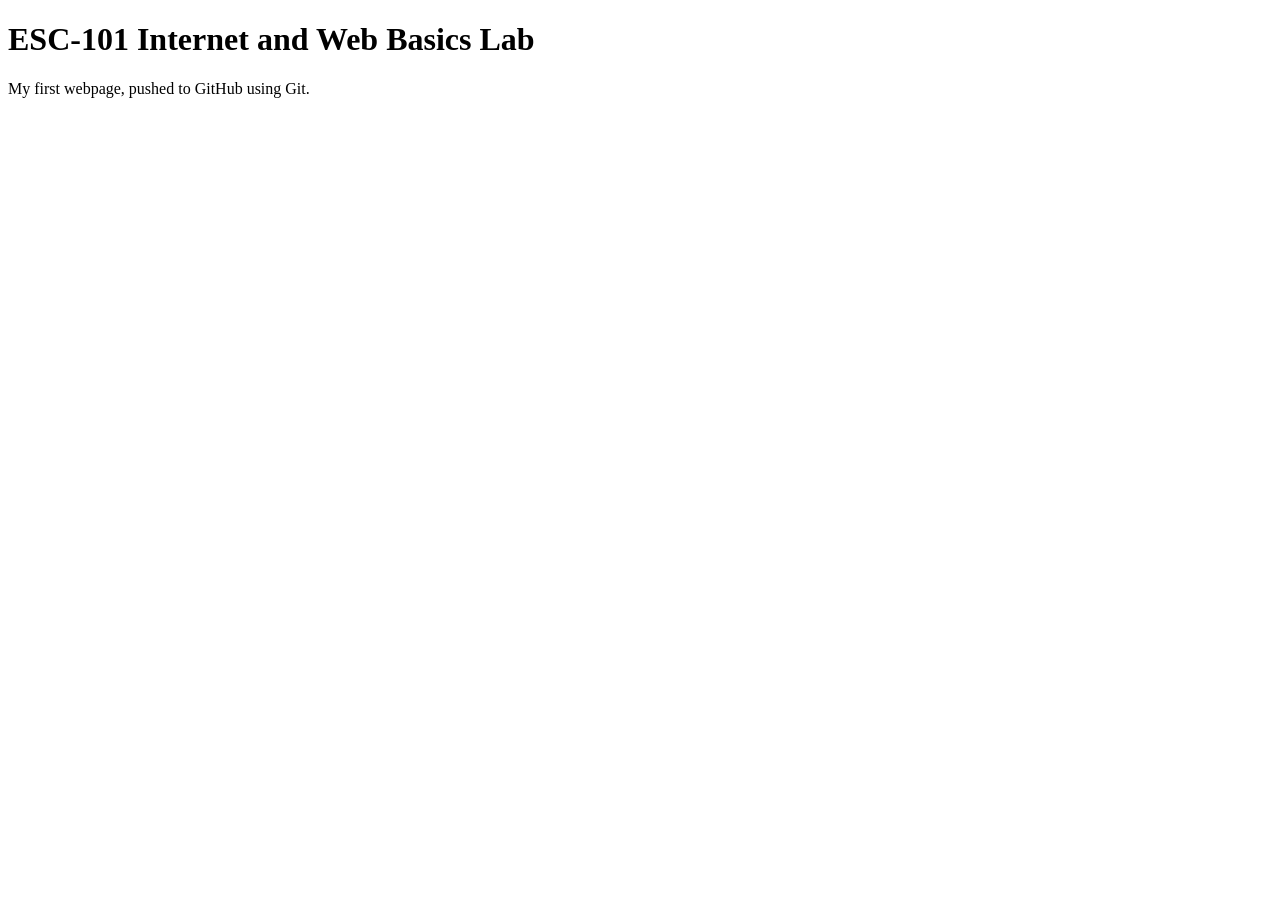
<file: Question 1/index.html>
<!DOCTYPE html>
<html lang="en">
<head>
  <meta charset="UTF-8">
  <title>ESC-101 Internet and Web Basics Lab</title>
</head>
<body>
  <h1>ESC-101 Internet and Web Basics Lab</h1>
  <p>My first webpage, pushed to GitHub using Git.</p>
</body>
</html>
</file>
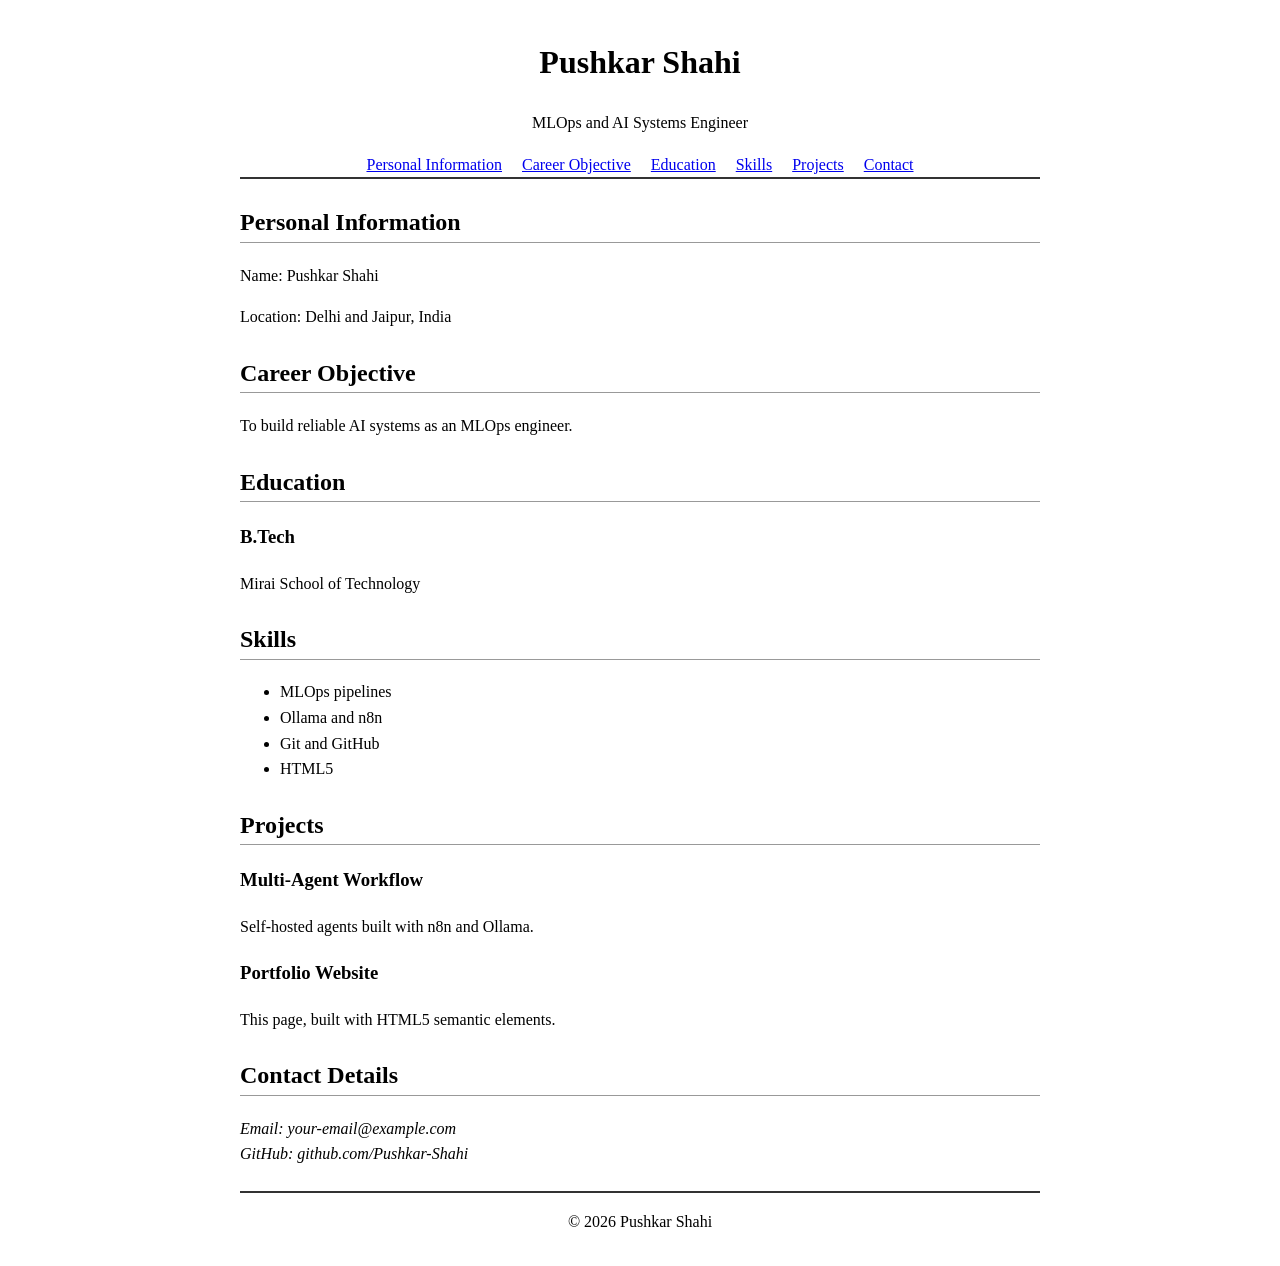
<file: Question 2/index.html>
<!DOCTYPE html>
<html lang="en">
<head>
 <meta charset="UTF-8">
 <meta name="viewport" content="width=device-width, initial-scale=1.0">
 <title>Pushkar Shahi - Resume Portfolio</title>
 <style>
 body { font-family: Georgia, serif; max-width: 800px;
 margin: auto; padding: 16px; line-height: 1.6; }
 header, footer { text-align: center; border-bottom: 2px solid #333; }
 footer { border-top: 2px solid #333; border-bottom: none;
 margin-top: 24px; }
 nav a { margin: 0 8px; }
 section { margin-top: 24px; }
 h2 { border-bottom: 1px solid #999; }
 </style>
</head>
<body>
 <header>
  <h1>Pushkar Shahi</h1>
  <p>MLOps and AI Systems Engineer</p>
  <nav>
   <a href="#personalInformation">Personal Information</a>
   <a href="#careerObjective">Career Objective</a>
   <a href="#education">Education</a>
   <a href="#skills">Skills</a>
   <a href="#projects">Projects</a>
   <a href="#contactDetails">Contact</a>
  </nav>
 </header>
 <main>
  <section id="personalInformation">
   <h2>Personal Information</h2>
   <p>Name: Pushkar Shahi</p>
   <p>Location: Delhi and Jaipur, India</p>
  </section>
  <section id="careerObjective">
   <h2>Career Objective</h2>
   <p>To build reliable AI systems as an MLOps engineer.</p>
  </section>
  <section id="education">
   <h2>Education</h2>
   <article>
    <h3>B.Tech</h3>
    <p>Mirai School of Technology</p>
   </article>
  </section>
  <section id="skills">
   <h2>Skills</h2>
   <ul>
    <li>MLOps pipelines</li>
    <li>Ollama and n8n</li>
    <li>Git and GitHub</li>
    <li>HTML5</li>
   </ul>
  </section>
  <section id="projects">
   <h2>Projects</h2>
   <article>
    <h3>Multi-Agent Workflow</h3>
    <p>Self-hosted agents built with n8n and Ollama.</p>
   </article>
   <article>
    <h3>Portfolio Website</h3>
    <p>This page, built with HTML5 semantic elements.</p>
   </article>
  </section>
  <section id="contactDetails">
   <h2>Contact Details</h2>
   <address>
    Email: your-email@example.com<br>
    GitHub: github.com/Pushkar-Shahi
   </address>
  </section>
 </main>
 <footer>
  <p>&copy; 2026 Pushkar Shahi</p>
 </footer>
</body>
</html>
</file>
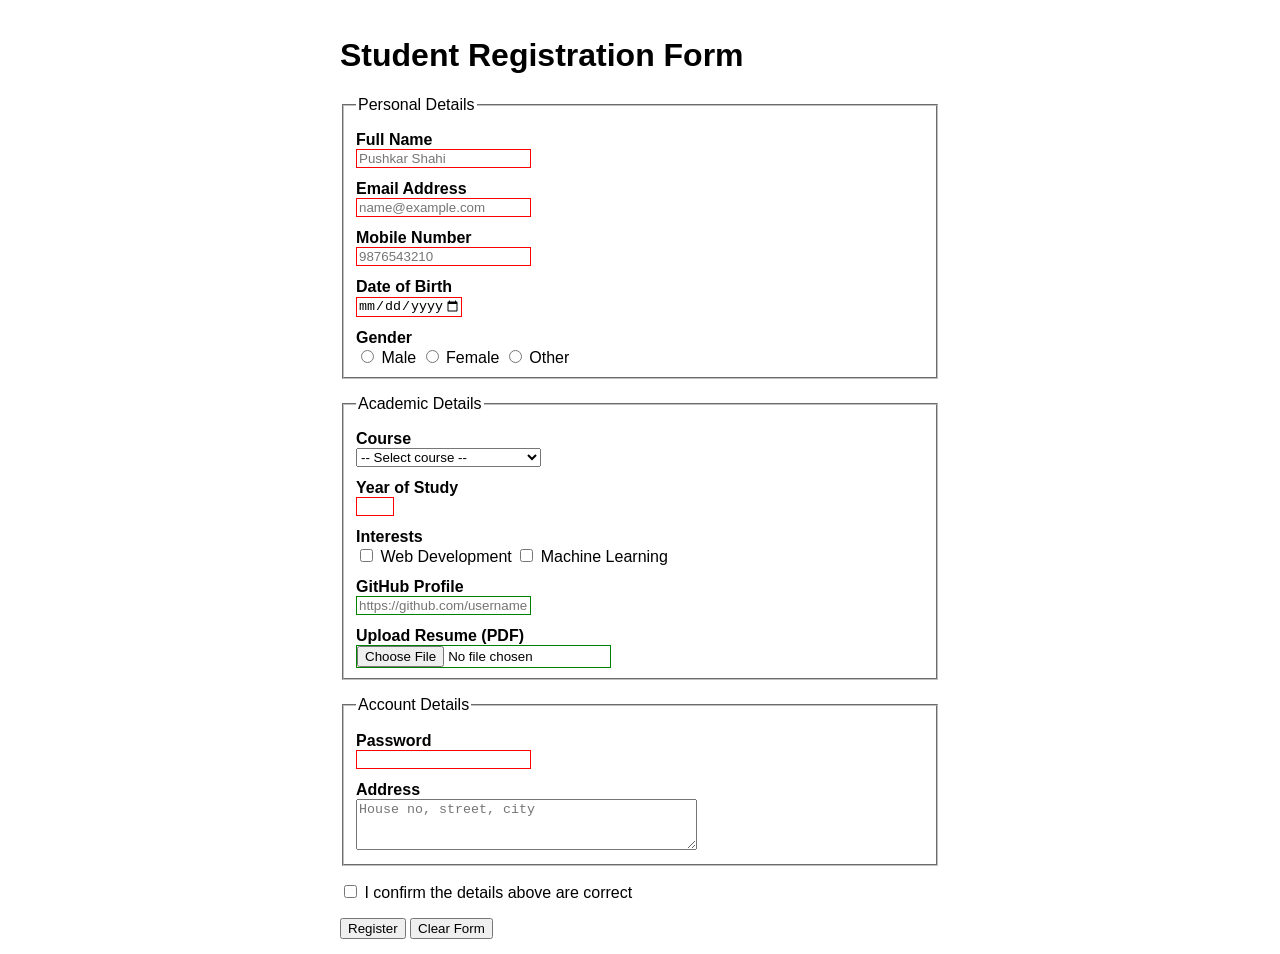
<file: Question 3/index.html>
<!DOCTYPE html>
<html lang="en">
<head>
  <meta charset="UTF-8">
  <meta name="viewport" content="width=device-width, initial-scale=1.0">
  <title>Student Registration Form</title>
  <style>
    body { font-family: Arial, sans-serif; max-width: 600px;
           margin: auto; padding: 16px; }
    label { display: block; margin-top: 12px; font-weight: bold; }
    .inlineLabel { display: inline; font-weight: normal; }
    fieldset { margin-top: 16px; }
    input:invalid { border: 1px solid red; }
    input:valid { border: 1px solid green; }
  </style>
</head>
<body>
  <h1>Student Registration Form</h1>
  <form action="#" method="post">
    <fieldset>
      <legend>Personal Details</legend>
      <label for="fullName">Full Name</label>
      <input type="text" id="fullName" name="fullName"
             placeholder="Pushkar Shahi"
             required minlength="3" maxlength="50" pattern="[A-Za-z ]+"
             title="Letters and spaces only, 3 to 50 characters">
      <label for="emailAddress">Email Address</label>
      <input type="email" id="emailAddress" name="emailAddress"
             placeholder="name@example.com" required>
      <label for="mobileNumber">Mobile Number</label>
      <input type="tel" id="mobileNumber" name="mobileNumber"
             placeholder="9876543210"
             required pattern="[6-9][0-9]{9}"
             title="10 digit number starting with 6, 7, 8 or 9">
      <label for="dateOfBirth">Date of Birth</label>
      <input type="date" id="dateOfBirth" name="dateOfBirth" required
             min="1990-01-01" max="2010-12-31">
      <label>Gender</label>
      <input type="radio" id="genderMale" name="gender" value="male" required>
      <label for="genderMale" class="inlineLabel">Male</label>
      <input type="radio" id="genderFemale" name="gender" value="female">
      <label for="genderFemale" class="inlineLabel">Female</label>
      <input type="radio" id="genderOther" name="gender" value="other">
      <label for="genderOther" class="inlineLabel">Other</label>
    </fieldset>
    <fieldset>
      <legend>Academic Details</legend>
      <label for="courseName">Course</label>
      <select id="courseName" name="courseName" required>
        <option value="">-- Select course --</option>
        <option value="btech-cse">B.Tech Computer Science</option>
        <option value="btech-ai">B.Tech Artificial Intelligence</option>
        <option value="bca">BCA</option>
      </select>
      <label for="yearOfStudy">Year of Study</label>
      <input type="number" id="yearOfStudy" name="yearOfStudy"
             min="1" max="4" required>
      <label>Interests</label>
      <input type="checkbox" id="interestWeb" name="interests" value="web">
      <label for="interestWeb" class="inlineLabel">Web Development</label>
      <input type="checkbox" id="interestML" name="interests" value="ml">
      <label for="interestML" class="inlineLabel">Machine Learning</label>
      <label for="githubProfile">GitHub Profile</label>
      <input type="url" id="githubProfile" name="githubProfile"
             placeholder="https://github.com/username">
      <label for="resumeFile">Upload Resume (PDF)</label>
      <input type="file" id="resumeFile" name="resumeFile" accept=".pdf">
    </fieldset>
    <fieldset>
      <legend>Account Details</legend>
      <label for="accountPassword">Password</label>
      <input type="password" id="accountPassword" name="accountPassword"
             required minlength="8"
             pattern="(?=.*[A-Za-z])(?=.*[0-9]).{8,}"
             title="At least 8 characters with a letter and a number">
      <label for="currentAddress">Address</label>
      <textarea id="currentAddress" name="currentAddress" rows="3" cols="40"
                maxlength="200"
                placeholder="House no, street, city"></textarea>
    </fieldset>
    <p>
      <input type="checkbox" id="termsAccepted" name="termsAccepted" required>
      <label for="termsAccepted" class="inlineLabel">
        I confirm the details above are correct</label>
    </p>
    <button type="submit">Register</button>
    <button type="reset">Clear Form</button>
  </form>
</body>
</html>
</file>
